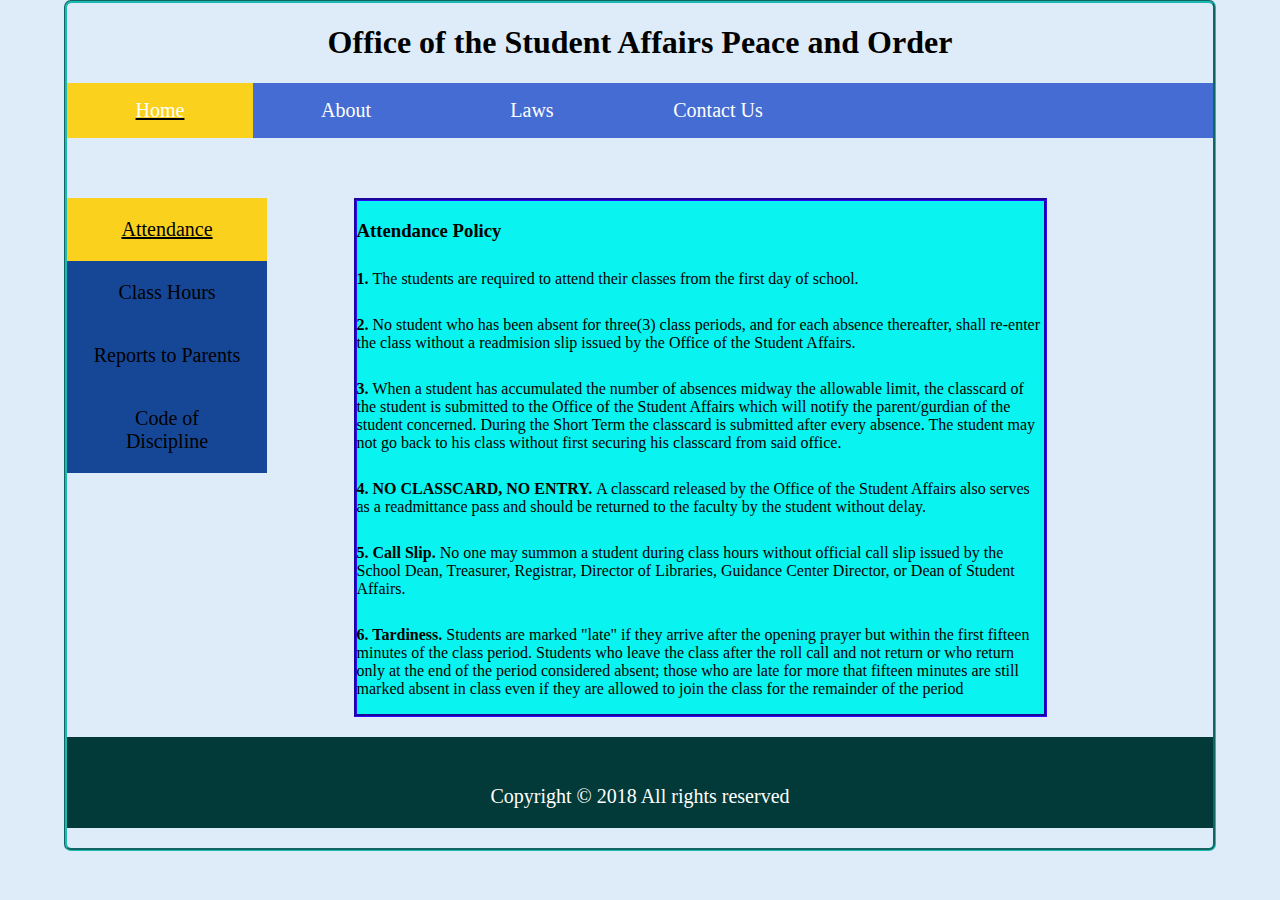
<file: 2nd deliverable/9456B-g3-2/index.html>
<!--
	The following information presented below are mostly gathered in the
	STUDENT HANDBOOK and FLYERS. Which the flyres are from the Office Stduent Affairs
	in the Main Campus. Hopefully this information are accepted because rephrasing the 
	different information become untrue. This information is for academic purpose. I'm crediting
	the information from the Saint Louis University and different authors.
-->

<!DOCTYPE html>
<html>
<head>
	<meta charset="utf-8">
	<title>OSA Peace and Order</title>
	<link rel="stylesheet" type="text/css" href="./styles/styles.css">
</head>
<body>
	<div>
		<header class=peaceAndOrder"" id="">
			<h1 class="" id="">Office of the Student Affairs Peace and Order</h1>
		</header>
	</div>
	<div class="" id="">
		<nav class="" id="">
			<ul class="mainNav" id="">
				<li class="subNav active"><a href="index.html">Home</a>
				<li class="subNav"><a href="About.html">About</a></li>
				<li class="subNav"><a href="Laws.html">Laws</a></li>
				<li class="subNav"><a href="ContactUs.html">Contact Us</a></li>
			</ul>
		</nav>
	</div>
	<div class="row">
		<section class="column1">
			<nav>
				<ul class="RNR">
					<li class="rNr active"><a href="index.html">Attendance</a></li>
					<li class="rNr"><a href="./rulesAndReg/classHours.html">Class Hours</a></li>
					<li class="rNr "><a href="./rulesAndReg/parentReports.html">Reports to Parents</a></li>
					<li class="rNr"><a href="./rulesAndReg/codeOfDiscipline.html">Code of Discipline</a></li>	
				</ul>
			</nav>
		</section>
		<div class="column3">
			
		</div>
		<section class="column2 panel">
			<article class="attendance" id="">
				<h3 class="" id="">Attendance Policy</h3>
				<p class="attendance1" id="">
					<b class="" id="">1. </b> The students are required to attend their classes from the first day of school.
				</p>
				<p class="attendance2" id="">
					<b class="" id="">2. </b> No student who has been absent for three(3) class periods, and for each absence thereafter, shall re-enter the class without a readmision slip issued by the Office of the Student Affairs.		
				</p>
				<p class="attendance3" id="">
					<b class="" id="">3. </b> When a student has accumulated the number of absences midway the allowable limit, the classcard of the student is submitted to the Office of the Student Affairs which will notify the parent/gurdian of the student concerned. During the Short Term the classcard is submitted after every absence. The student may not go back to his class without first securing his classcard from said office.
				</p>
				<p class="attendance4" id="">
					<b class="" id="">4. NO CLASSCARD, NO ENTRY. </b> A classcard released by the Office of the Student Affairs also serves as a readmittance pass and should be returned to the faculty by the student without delay.
				</p>
				<p class="attendance5" id="">
					<b class="" id="">5. Call Slip. </b>No one may summon a student during class hours without official call slip issued by the School Dean, Treasurer, Registrar, Director of Libraries, Guidance Center Director, or Dean of Student Affairs.
				</p>
				<p class="attendance6" id="">
					<b class="" id="">6. Tardiness. </b>Students are marked "late" if they arrive after the opening prayer but within the first fifteen minutes of the class period. Students who leave the class after the roll call and not return or who return only at the end of the period considered absent; those who are late for more that fifteen minutes are still marked absent in class even if they are allowed to join the class for the remainder of the period
				</p>
			</article>
		</section>
	</div>
	<div class="" id="">
		<footer class="" id="">
			<div class="copyright">
			   <div class="container">
			   
			     <div class="text-center">
			     	<p>Copyright © 2018 All rights reserved</p>
			     </div>
			     
			    </div>
			</div>
		</footer>
	</div>
</body>
</html>
</file>
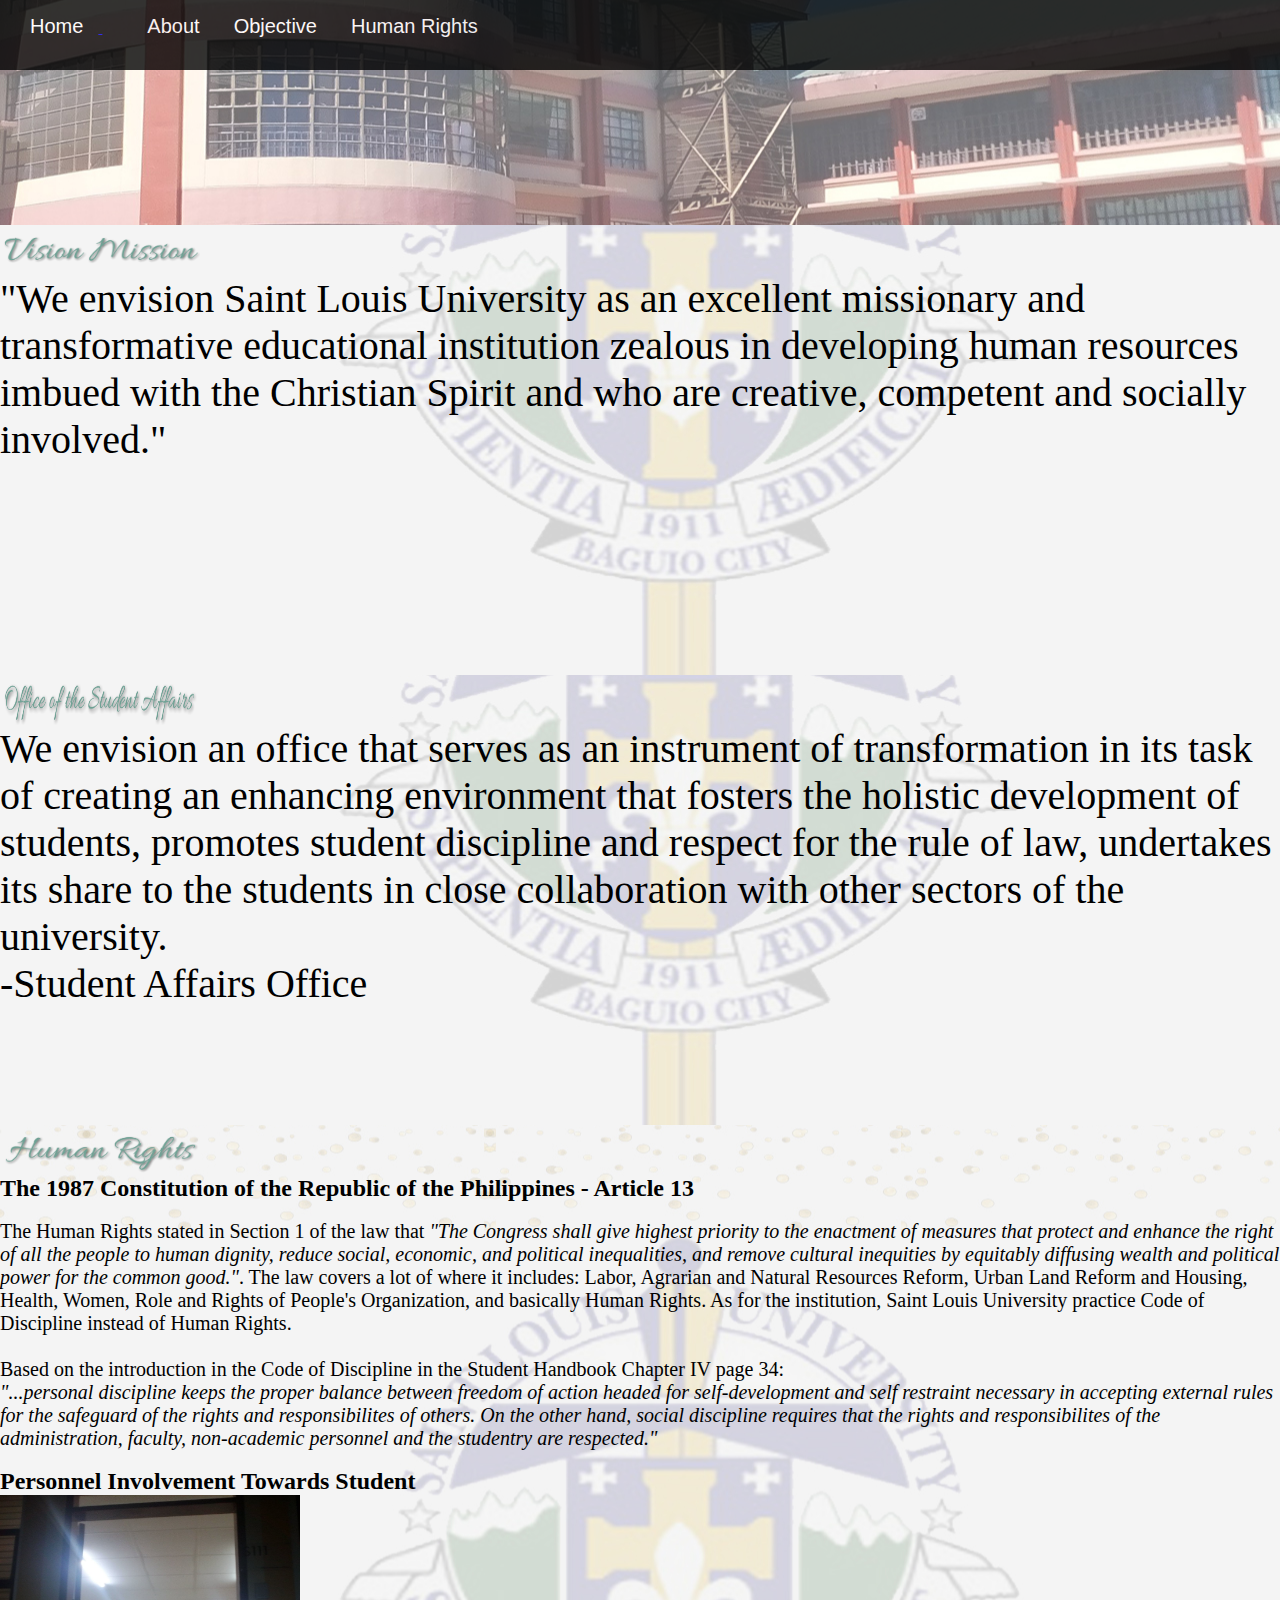
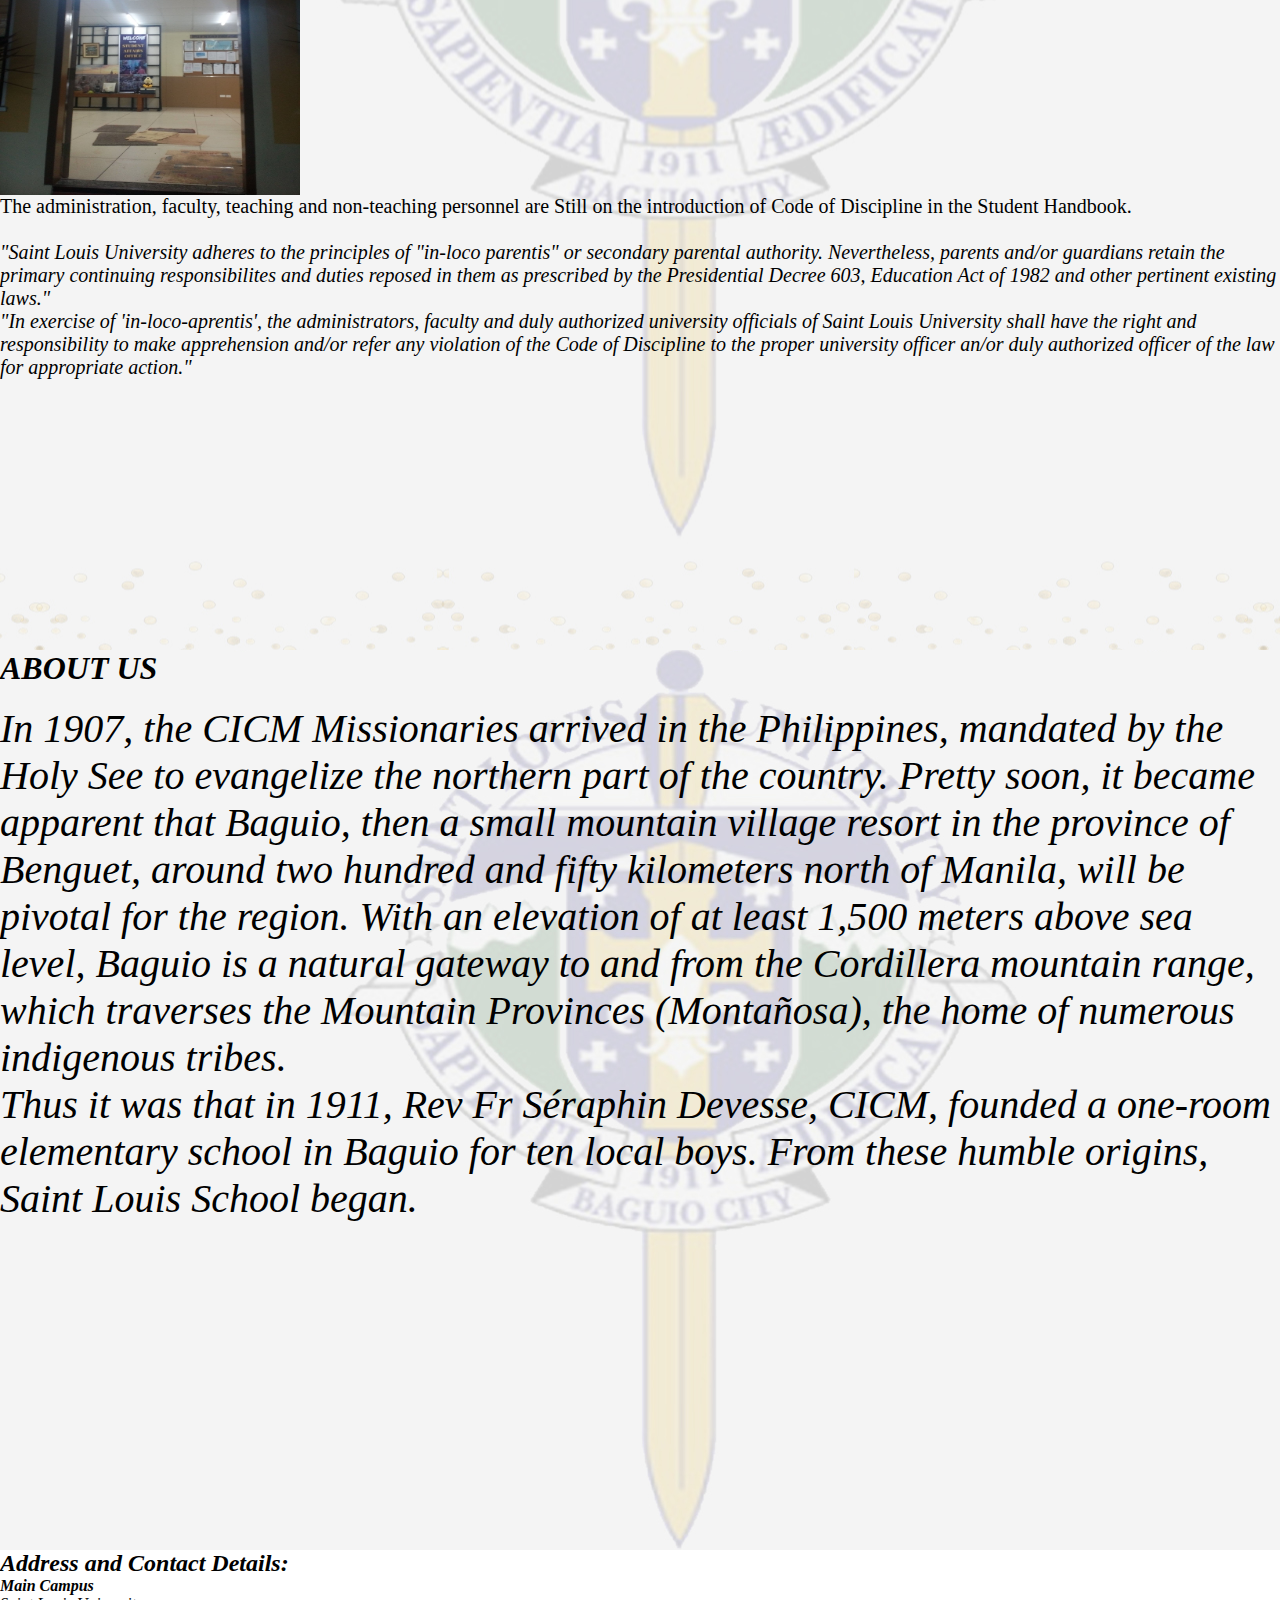
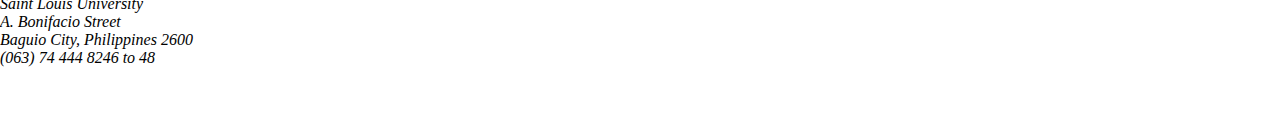
<file: 2nd deliverable/9456B-g3-3/index.html>
<html>
  <head>
    <title>Student Affairs Office | Human rights</title>
	<style></style>
	<link rel = "StyleSheet" href= "style.css">
  </head>
    
      <body>
        <header>
         
          <div class="row">
            <div class="logo"> 
              
              </div>
            <ul class="main-nav">
              <li><a href="#homepage">Home</li>
              <li><a href="#abt">About</a></li>
              <li><a href="#object">Objective</a></li>
              <li><a href="#human">Human Rights</a></li>
            </ul>
            </div>

        </header>
         <div class="wrapper">
          <div class="home" id="homepage"><img src = "./img/header-vm.png" height = "50" width="200">
              <br>
             <p class="content"> 
                    "We envision Saint Louis University as an excellent missionary and transformative educational institution zealous in developing human resources imbued with the Christian Spirit and who are creative, competent and socially involved."
                </p>
             </div>
          <div class="obj" id="object"><img src = "./img/title.png" height = "50" width="200">
              
             <p class="content">We envision an office that serves as an instrument of transformation in its task of creating an enhancing environment that fosters the holistic development of students, promotes student discipline and respect for the rule of law, undertakes its share to the students in close collaboration with other sectors of the university. <br>
                 -Student Affairs Office</p>
             
             </div>
          <div class="hr" id="human"><img src = "./img/header.png" height = "50" width="200">
              
              <h2 style="font: Gregoria"> The 1987 Constitution of the Republic of the Philippines - Article 13 </h2>
              <br>
              <p class="info"> 
                    
                    The Human Rights stated in Section 1 of the law that <i>"The Congress shall give highest priority to the enactment of measures that protect and enhance the right of all the people to human dignity, reduce social, economic, and political inequalities, and remove cultural inequities by equitably diffusing wealth and political power for the common good."</i>. The law covers a lot of where it includes: Labor, Agrarian and Natural Resources Reform, Urban Land Reform and Housing, Health, Women, Role and Rights of People's Organization, and basically Human Rights. As for the institution, Saint Louis University practice Code of Discipline instead of Human Rights.
                  
                  <br>
                  <br> 
                    Based on the introduction in the Code of Discipline in the Student Handbook Chapter IV page 34: <br>
                    <i> "...personal discipline keeps the proper balance between freedom of action headed for self-development and self restraint necessary in accepting external rules for the safeguard of the rights and responsibilites of others. On the other hand, social discipline requires that the rights and responsibilites of the administration, faculty, non-academic personnel and the studentry are respected." <br>
                    </p>
                    </i> <br>
                   <h2 style="font: Gregoria"> Personnel Involvement Towards Student</h2>
              <img src="img/Office.jpg" style="height: 300px; width: 300px;">
                <br>
              <p class="info">
                The administration, faculty, teaching and non-teaching personnel are Still on the introduction of Code of Discipline in the Student Handbook. <br>
                  <br>
                <i>
                    "Saint Louis University adheres to the principles of "in-loco parentis" or secondary parental authority. Nevertheless, parents and/or guardians retain the primary continuing responsibilites and duties reposed in them as prescribed by the Presidential Decree 603, Education Act of 1982 and other pertinent existing laws."<br>
                    "In exercise of 'in-loco-aprentis', the administrators, faculty and duly authorized university officials of Saint Louis University shall have the right and responsibility to make apprehension and/or refer any violation of the Code of Discipline to the proper university officer an/or duly authorized officer of the law for appropriate action."
              </p>
             
             
             </div>
          <div class="About" id="abt"><h1>ABOUT US</h1>
          <br>
          <p class= "content">
                    In 1907, the CICM Missionaries arrived in the Philippines, mandated by the Holy See to evangelize the northern part of the country. Pretty soon, it became apparent that Baguio, then a small mountain village resort in the province of Benguet, around two hundred and fifty kilometers north of Manila, will be pivotal for the region. With an elevation of at least 1,500 meters above sea level, Baguio is a natural gateway to and from the Cordillera mountain range, which traverses the Mountain Provinces (Montañosa), the home of numerous indigenous tribes. <br>
                        Thus it was that in 1911, Rev Fr Séraphin Devesse, CICM, founded a one-room elementary school in Baguio for ten local boys. From these humble origins, Saint Louis School began.
                    </p>
                </div>
                
                
                
                <div class="contact">
                    <h2>Address and Contact Details: </h2>
                    <p><b> Main Campus</b><br>
                     Saint Louis University <br>
                     A. Bonifacio Street    <br>
                     Baguio City, Philippines 2600 <br>
                     (063) 74 444 8246 to 48 <br> <br>
                      
                    </p>
          
          
          
          </div>
          </div>
 
          </body>
      </html>
</file>
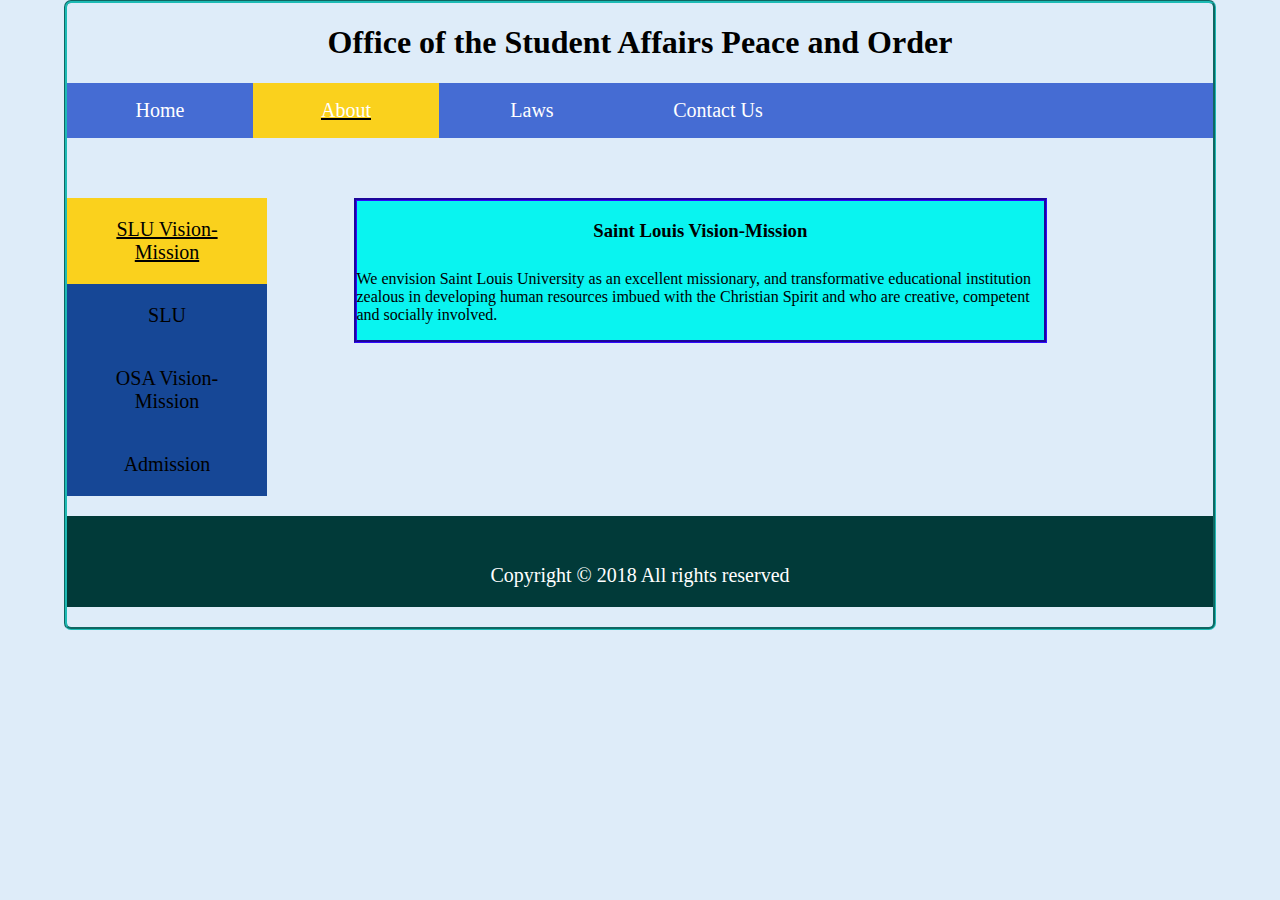
<file: 2nd deliverable/9456B-g3-2/About.html>
<!--
	The following information presented below are mostly gathered in the
	STUDENT HANDBOOK and FLYERS. Which the flyres are from the Office Stduent Affairs
	in the Main Campus. Hopefully this information are accepted because rephrasing the 
	different information become untrue. This information is for academic purpose. I'm crediting
	the information from the Saint Louis University and different authors.
-->

<!DOCTYPE html>
<html>
<head>
	<meta charset="utf-8">
	<title>OSA Peace and Order</title>
	<link rel="stylesheet" type="text/css" href="./styles/styles.css">
</head>
<body>
	<div>
		<header class=peaceAndOrder"" id="">
			<h1 class="" id="">Office of the Student Affairs Peace and Order</h1>
		</header>
	</div>
	<div>
		<nav class="" id="">
			<ul class="mainNav" id="">
				<li class="subNav"><a href="index.html">Home</a>
				<li class="active subNav"><a href="About.html">About</a></li>
				<li class="subNav"><a href="Laws.html">Laws</a></li>
				<li class="subNav"><a href="ContactUs.html">Contact Us</a></li>
			</ul>
		</nav>
	</div>
	<div class="row">
		<section class="column1">
			<nav>
				<ul class="osa">
					<li class="active OSA"><a href="About.html">SLU Vision-Mission</a></li>
					<li class="OSA"><a href="./About/slu.html">SLU</a></li>
					<li class="OSA"><a href="./About/osaVisionMission.html">OSA Vision-Mission</a></li>
					<li class="OSA"><a href="./About/Admission.html">Admission</a></li>
				</ul>
			</nav>
		</section>
		<div class="column3">
			
		</div>
		<section class="column2 panel">
			<article class="sluVisionMission" id="">
				<header class="" id="">
					<h3>Saint Louis Vision-Mission</h3>
				</header>
				<p class="sluVisionMission" id="">
					We envision Saint Louis University as an excellent missionary, and transformative educational institution zealous in developing human resources imbued with the Christian Spirit and who are creative, competent and socially involved.
				</p>
			</article>
		</section>
	</div>
	<div class="" id="">
		<footer class="" id="">
			<div class="copyright">
			   <div class="container">
			     <div class="text-center">
			     	<p>Copyright © 2018 All rights reserved</p>
			     </div>
			     
			    </div>
			</div>
		</footer>
	</div>
</body>
</html>
</file>
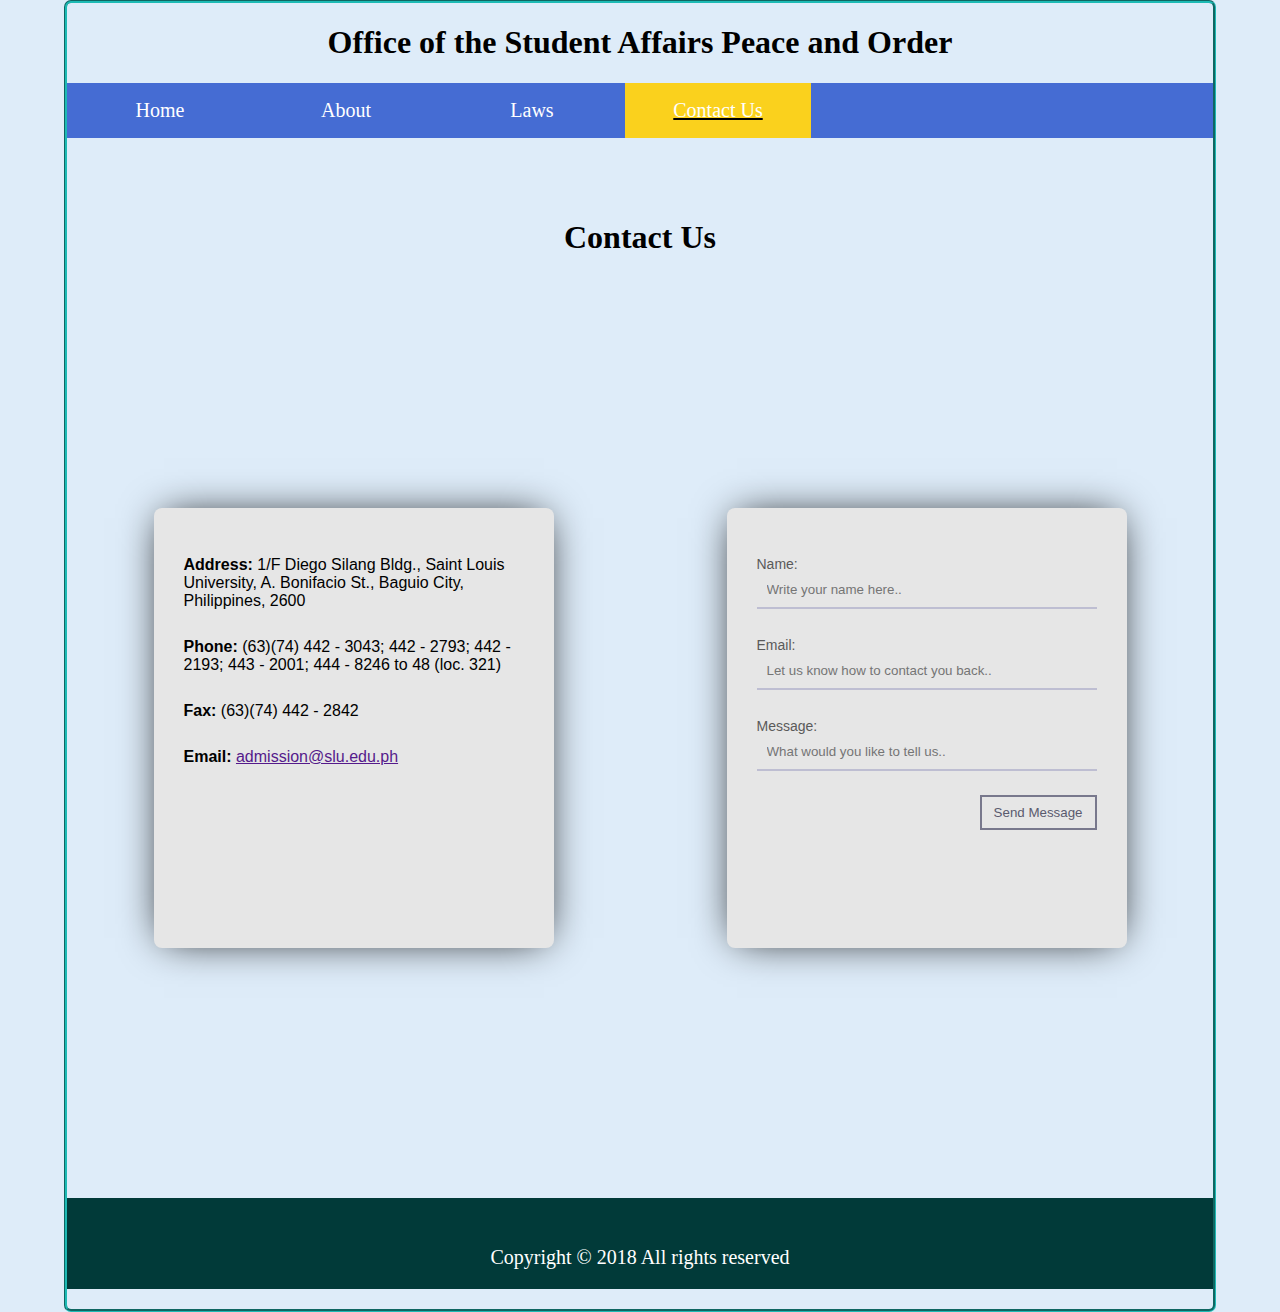
<file: 2nd deliverable/9456B-g3-2/ContactUs.html>
<!--
	The following information presented below are mostly gathered in the
	STUDENT HANDBOOK and FLYERS. Which the flyres are from the Office Stduent Affairs
	in the Main Campus. Hopefully this information are accepted because rephrasing the 
	different information become untrue. This information is for academic purpose. I'm crediting
	the information from the Saint Louis University and different authors.
-->

<!DOCTYPE html>
<html>
<head>
	<meta charset="utf-8">
	<title>OSA Peace and Order</title>
	<link rel="stylesheet" type="text/css" href="./styles/styles.css">
</head>
<body>
	<div>
		<header class=peaceAndOrder"" id="">
			<h1>Office of the Student Affairs Peace and Order</h1>
		</header>
	</div>
	<div class="" id="">
		<nav class="" id="">
			<ul class="mainNav" id="">
				<li class="subNav"><a href="index.html">Home</a>
				<li class="subNav"><a href="About.html">About</a></li>
				<li class="subNav"><a href="Laws.html">Laws</a></li>
				<li class="active subNav"><a href="ContactUs.html">Contact Us</a></li>
			</ul>
		</nav>
	</div>
	
	<div>
		<section class="row">
			<header>
				<h1>Contact Us</h1>
			</header>
			<article class="column">
				<div class="form address">
					<p class="" id="">
						<b>Address: </b>1/F Diego Silang Bldg., Saint Louis University, A. Bonifacio St., Baguio City,
Philippines, 2600
					</p>
					<p class="" id="">
						<b>Phone: </b>(63)(74) 442 - 3043; 442 - 2793; 442 - 2193; 443 - 2001; 444 - 8246
to 48 (loc. 321)
					</p>
					<p class="" id="">
						<b>Fax: </b>(63)(74) 442 - 2842
					</p>
					<p class="" id="">
						<b>Email: </b><a href="">admission@slu.edu.ph</a>
					</p>
				</div>
			</article>
			<article class="column letMeKnow">
				<form class="form">
					<p type="Name:"><input placeholder="Write your name here.."></input></p>
					<p type="Email:"><input placeholder="Let us know how to contact you back.."></input></p>
					<p type="Message:"><input placeholder="What would you like to tell us.."></input></p>
					<button>Send Message</button>
				</form>
			</article>
		</section>
	</div>
	
	<div>
		<footer class="" id="">
			<div class="copyright">
			   <div class="container">
			   
			     <div class="text-center">
			     	<p>Copyright © 2018 All rights reserved</p>
			     </div>
			     
			    </div>
			</div>
		</footer>
	</div>
</body>
</html>
</file>
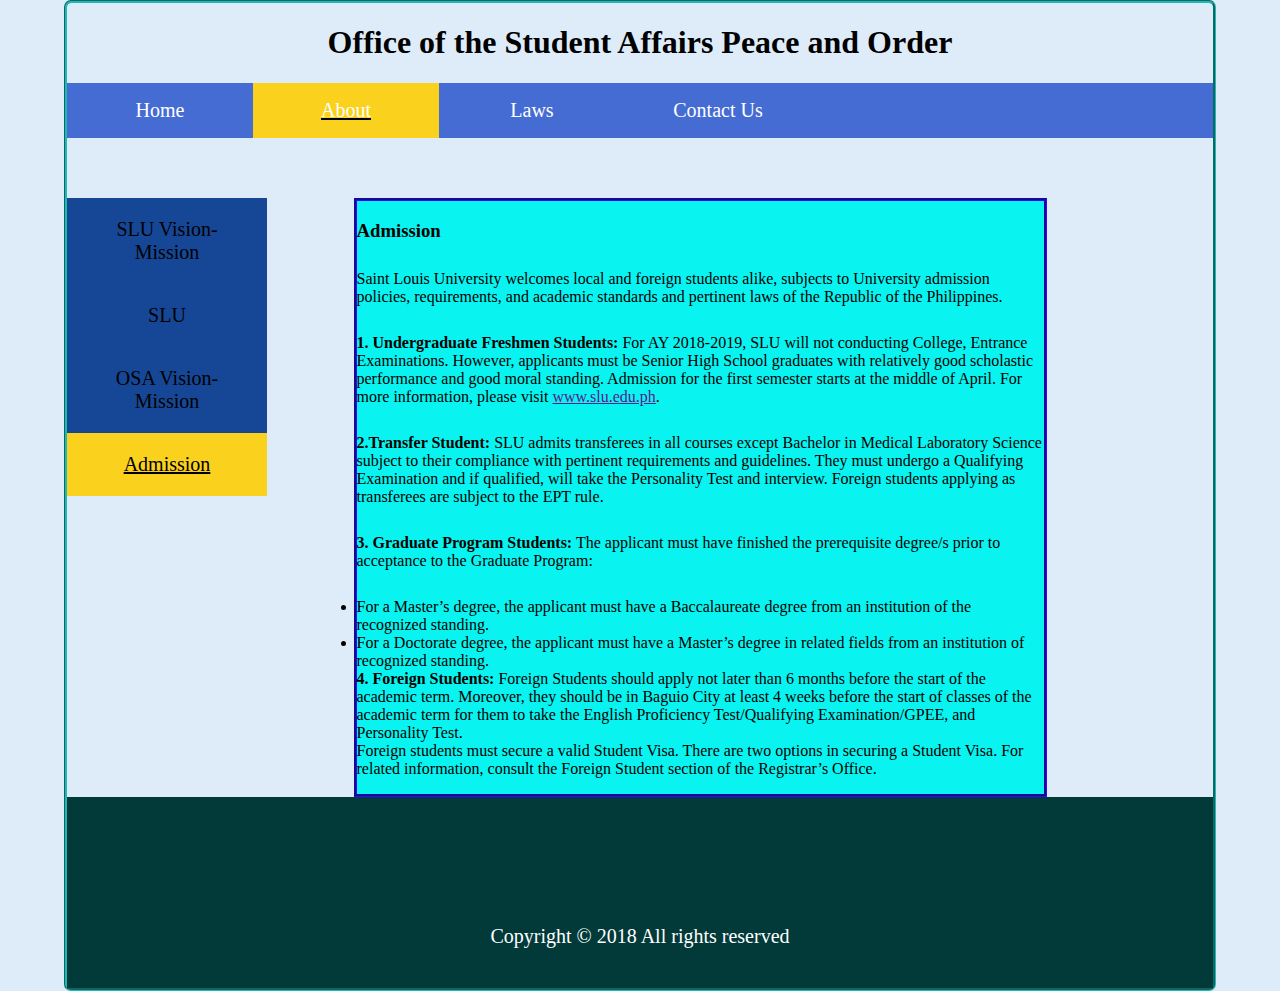
<file: 2nd deliverable/9456B-g3-2/About/Admission.html>
<!--
	The following information presented below are mostly gathered in the
	STUDENT HANDBOOK and FLYERS. Which the flyres are from the Office Stduent Affairs
	in the Main Campus. Hopefully this information are accepted because rephrasing the 
	different information become untrue. This information is for academic purpose. I'm crediting
	the information from the Saint Louis University and different authors.
-->

<!DOCTYPE html>
<html>
<head>
	<meta charset="utf-8">
	<title>OSA Peace and Order</title>
	<link rel="stylesheet" type="text/css" href="../styles/styles.css">
</head>
<body>
	<div>
		<header class="peaceAndOrder" id="">
			<h1 class="" id="">Office of the Student Affairs Peace and Order</h1>
		</header>
	</div>
	<div class="" id="">
		<nav class="" id="">
			<ul class="mainNav" id="">
				<li class="subNav" id=""><a href="../index.html">Home</a>
				<li class="active subNav"><a href="../About.html">About</a></li>
				<li class="subNav" id=""><a href="../Laws.html">Laws</a></li>
				<li class="subNav" id=""><a href="../ContactUs.html">Contact Us</a></li>
			</ul>
		</nav>
	</div>
	<div class="row">
		<section class="column1">
			<nav>
				<ul class="osa">
					<li class="OSA"><a href="../About.html">SLU Vision-Mission</a></li>
					<li class="OSA"><a href="slu.html">SLU</a></li>
					<li class="OSA"><a href="osaVisionMission.html">OSA Vision-Mission</a></li>
					<li class="OSA active"><a href="Admission.html">Admission</a></li>
				</ul>
			</nav>
		</section>
		<div class="column3">
			
		</div>
		<section class="column2 panel">
			<article class="admission" id="">
				<h3 class="" id="">
					<b class="" id="">Admission</b>
				</h3>
				<p class="admission1" id="">
					Saint Louis University welcomes local and foreign students alike, subjects to University admission policies, requirements, and academic standards and pertinent laws of the Republic of the Philippines.
				</p>
				<p class="admission2" id="">
					<b class="" id="">1. Undergraduate Freshmen Students:</b>  For AY 2018-2019, SLU will not conducting College, Entrance Examinations. However, applicants must be Senior High School graduates with relatively good scholastic performance and good moral standing. Admission for the first semester starts at the middle of April. For more information, please visit <a href="">www.slu.edu.ph</a>.
				</p>
				<p class="admission3" id="">
					<b class="" id="">2.Transfer Student:</b> SLU admits transferees in all courses except Bachelor in Medical Laboratory Science subject to their compliance with pertinent requirements and guidelines. They must undergo a Qualifying Examination and if qualified, will take the Personality Test and interview. Foreign students applying as transferees are subject to the EPT rule.
				</p>
				<p class="admission4" id="">
					<b class="" id="">3. Graduate Program Students:</b> The applicant must have finished the prerequisite degree/s prior to acceptance to the Graduate Program:
					<p class="" id="">
						<li class="" id="">For a Master’s degree, the applicant must have a Baccalaureate degree from an institution of the recognized standing.</li>
						<li class="" id="">For a Doctorate degree, the applicant must have a Master’s degree in related fields from an institution of recognized standing.</li>
					</p>
				</p>
				<p class="admission5" id="">
					<b class="" id="">4. Foreign Students:</b> Foreign Students should apply not later than 6 months before the start of the academic term. Moreover, they should be in Baguio City at least 4 weeks before the start of classes of the academic term for them to take the English Proficiency Test/Qualifying Examination/GPEE, and Personality Test.<br>
					Foreign students must secure a valid Student Visa. There are two options in securing a Student Visa. For related information, consult the Foreign Student section of the Registrar’s Office.
				</p>
			</article>
		</section>
	</div>
	<div class="" id="">
		<footer class="" id="">
			<div class="copyright">
			   <div class="container">
			   
			     <div class="row text-center">
			     	<p>Copyright © 2018 All rights reserved</p>
			     </div>
			     
			    </div>
			</div>
		</footer>
	</div>
</body>
</html>
</file>
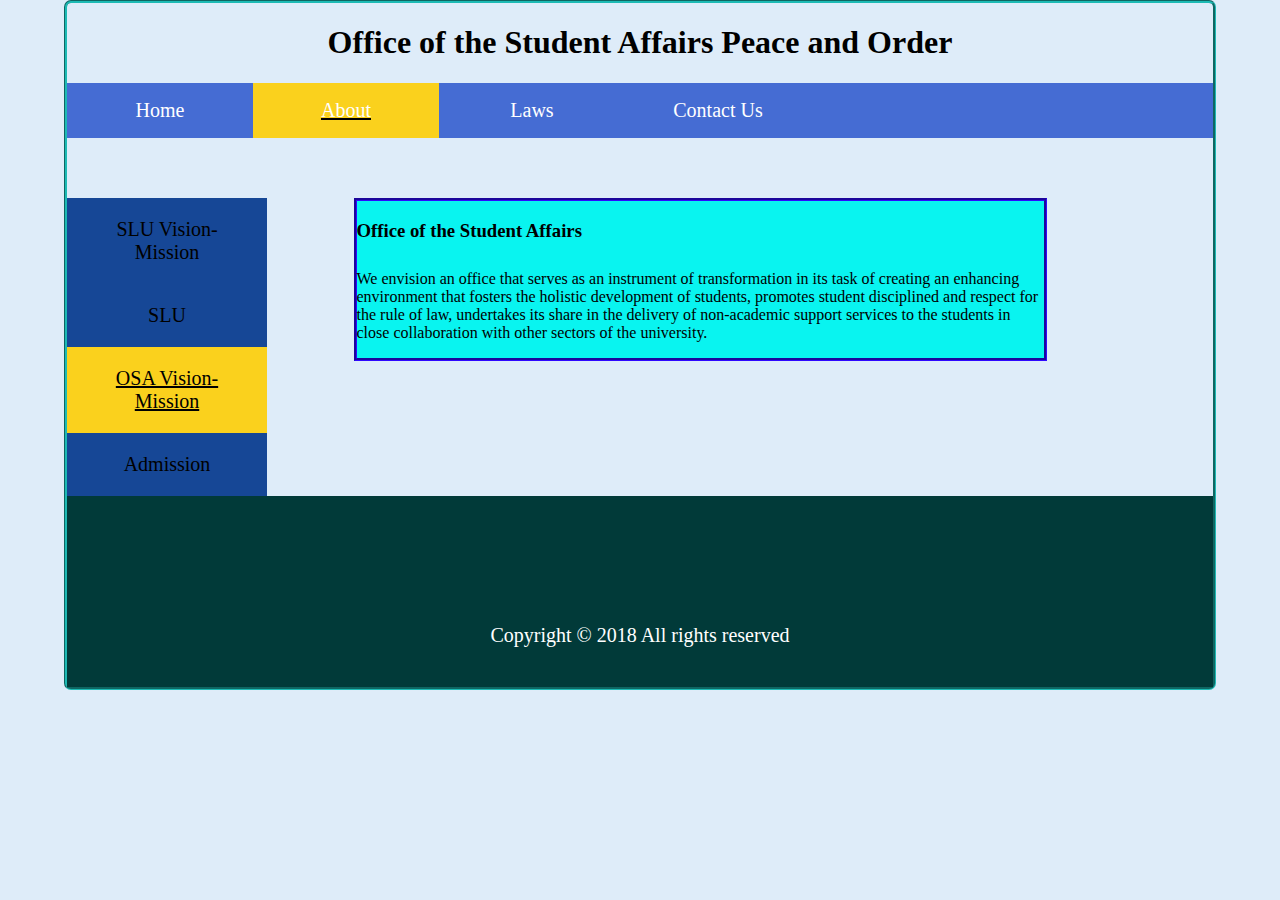
<file: 2nd deliverable/9456B-g3-2/About/osaVisionMission.html>
<!--
	The following information presented below are mostly gathered in the
	STUDENT HANDBOOK and FLYERS. Which the flyres are from the Office Stduent Affairs
	in the Main Campus. Hopefully this information are accepted because rephrasing the 
	different information become untrue. This information is for academic purpose. I'm crediting
	the information from the Saint Louis University and different authors.
-->

<!DOCTYPE html>
<html>
<head>
	<meta charset="utf-8">
	<title>OSA Peace and Order</title>
	<link rel="stylesheet" type="text/css" href="../styles/styles.css">
</head>
<body>
	<div class="" id="">
		<header class="peaceAndOrder" id="">
			<h1 class="" id="">Office of the Student Affairs Peace and Order</h1>
		</header>
	</div>
	<div class="" id="">
		<nav class="" id="">
			<ul class="mainNav" id="">
				<li class="subNav" id=""><a href="../index.html">Home</a>
				<li class="active subNav"><a href="../About.html">About</a></li>
				<li class="subNav" id=""><a href="../Laws.html">Laws</a></li>
				<li class="subNav" id=""><a href="../ContactUs.html">Contact Us</a></li>
			</ul>
		</nav>
	</div>
	<div class="row" id="">
		<section class="column1" id="">
			<nav>
				<ul class="osa" id="">
					<li class="OSA" id=""><a href="../About.html">SLU Vision-Mission</a></li>
					<li class="OSA" id=""><a href="slu.html">SLU</a></li>
					<li class="active OSA" id=""><a href="osaVisionMission.html">OSA Vision-Mission</a></li>
					<li class="OSA" id=""><a href="Admission.html">Admission</a></li>
				</ul>
			</nav>
		</section>
		<div class="column3" id="">
			
		</div>
		<section class="column2 panel" id="">
			<article class="osaEnvision" id="">
				<h3 class="" id="">
					<b class="" id="">Office of the Student Affairs</b>
				</h3>
				<p class="osaEnvision2" id="">
					We envision an office that serves as an instrument of transformation in its task of creating an enhancing environment that fosters the holistic development of students, promotes student disciplined and respect for the rule of law, undertakes its share in the delivery of non-academic support services to the students in close collaboration with other sectors of the university.
				</p>
			</article>
		</section>
	</div>
	<div class="" id="">
		<footer class="" id="">
			<div class="copyright" id="">
			   <div class="container" id="">
			   
			     <div class="row text-center" id="">
			     	<p>Copyright © 2018 All rights reserved</p>
			     </div>
			     
			    </div>
			</div>
		</footer>
	</div>
</body>
</html>
</file>
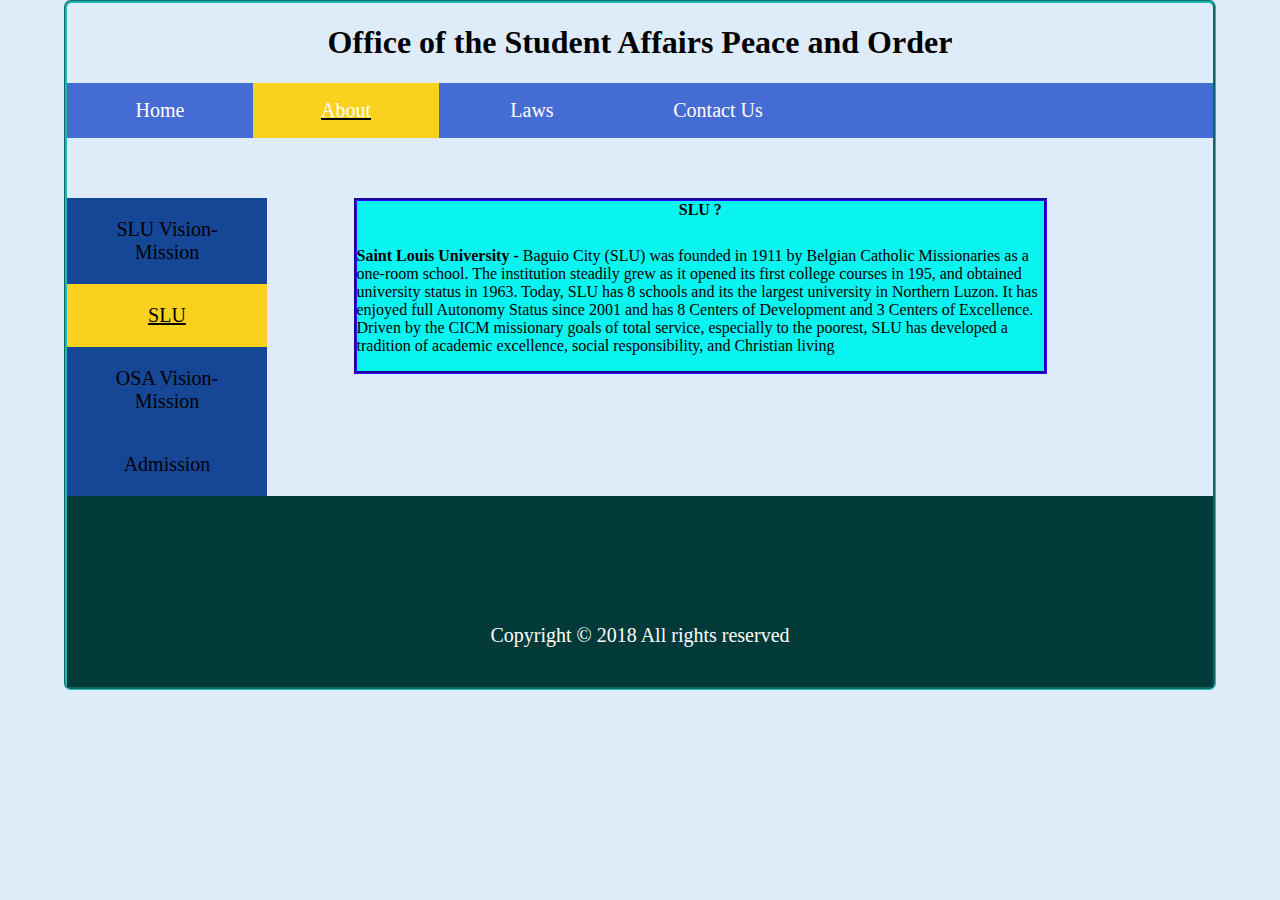
<file: 2nd deliverable/9456B-g3-2/About/slu.html>
<!--
	The following information presented below are mostly gathered in the
	STUDENT HANDBOOK and FLYERS. Which the flyres are from the Office Stduent Affairs
	in the Main Campus. Hopefully this information are accepted because rephrasing the 
	different information become untrue. This information is for academic purpose. I'm crediting
	the information from the Saint Louis University and different authors.
-->

<!DOCTYPE html>
<html>
<head>
	<meta charset="utf-8">
	<title>OSA Peace and Order</title>
	<link rel="stylesheet" type="text/css" href="../styles/styles.css">
</head>
<body>
	<div class="peace" id="">
		<header class="peaceAndOrder" id="">
			<h1 class="" id="">Office of the Student Affairs Peace and Order</h1>
		</header>
	</div>
	<div class="" id="">
		<nav class="" id="">
			<ul class="mainNav" id="">
				<li class="subNav" id=""><a href="../index.html">Home</a>
				<li class="active subNav" id=""><a href="../About.html">About</a></li>
				<li class="subNav" id=""><a href="../Laws.html">Laws</a></li>
				<li class="subNav" id=""><a href="../ContactUs.html">Contact Us</a></li>
			</ul>
		</nav>
	</div>
	<div class="row" id="">
		<section class="column1" id="">
			<nav>
				<ul class="osa">
					<li class="OSA"><a href="../About.html">SLU Vision-Mission</a></li>
					<li class="OSA active"><a href="slu.html">SLU</a></li>
					<li class="OSA"><a href="osaVisionMission.html">OSA Vision-Mission</a></li>
					<li class="OSA"><a href="Admission.html">Admission</a></li>
				</ul>
			</nav>
		</section>
		<div class="column3">
			
		</div>
		<section class="column2 panel">
			<article class="slu?" id="">
				<header class="" id="">
					<b class="" id="">SLU ?</b>
				</header>
				<p class="slu?1" id="">
					<b class="" id="">Saint Louis University -</b> Baguio City (SLU) was founded in 1911 by Belgian Catholic Missionaries as a one-room school. The institution steadily grew as it opened its first college courses in 195, and obtained university status in 1963. Today, SLU has 8 schools and its the largest university in Northern Luzon. It has enjoyed full Autonomy Status since 2001 and has 8 Centers of Development and 3 Centers of Excellence. Driven by the CICM missionary goals of total service, especially to the poorest, SLU has developed a tradition of academic excellence, social responsibility, and Christian living
				</p>
			</article>
		</section>
	</div>
	<div class="" id="">
		<footer class="" id="">
			<div class="copyright" id="">
			   <div class="container" id="">
			   
			     <div class="row text-center" id="">
			     	<p>Copyright © 2018 All rights reserved</p>
			     </div>
			     
			    </div>
			</div>
		</footer>
	</div>
</body>
</html>
</file>
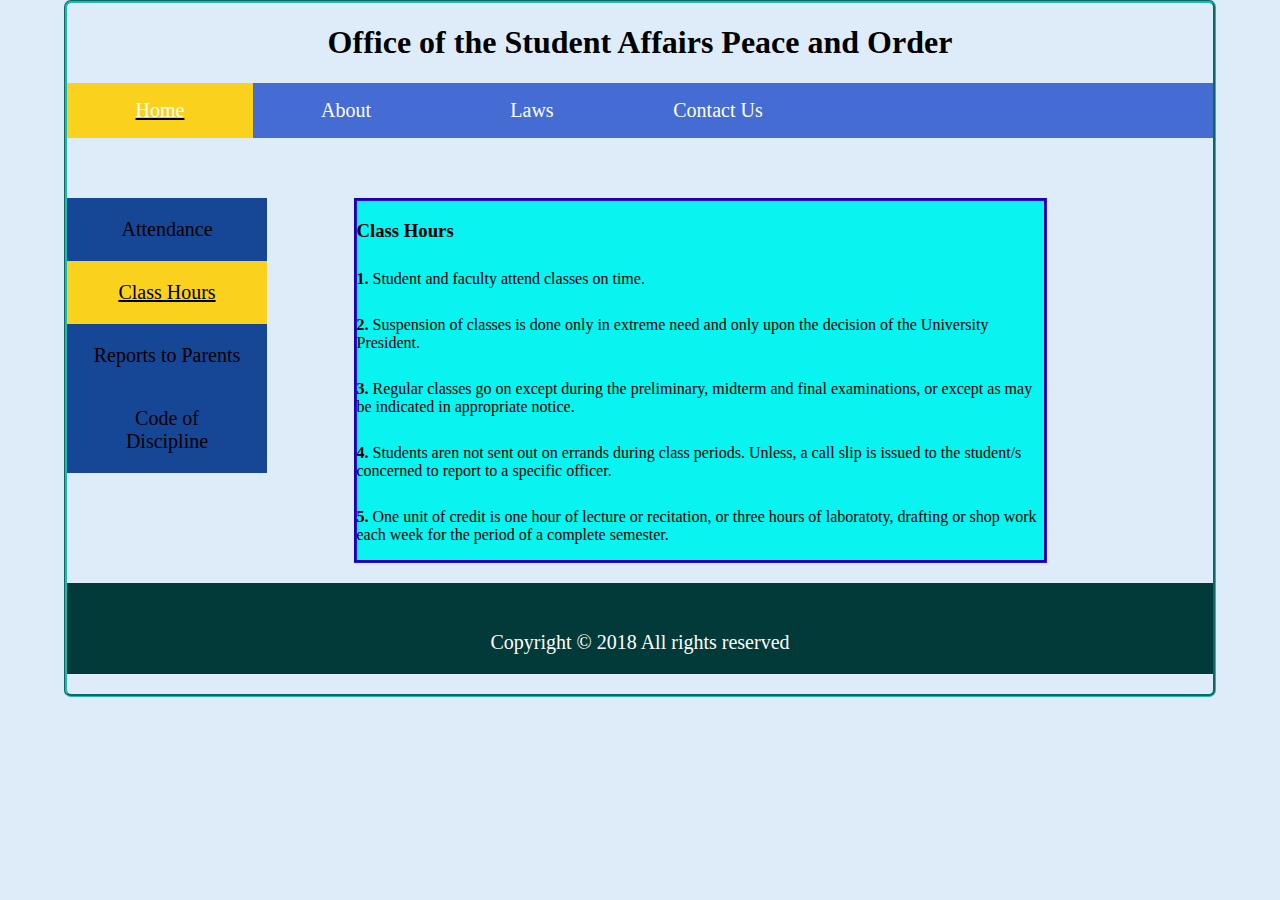
<file: 2nd deliverable/9456B-g3-2/rulesAndReg/classHours.html>
<!--
	The following information presented below are mostly gathered in the
	STUDENT HANDBOOK and FLYERS. Which the flyres are from the Office Stduent Affairs
	in the Main Campus. Hopefully this information are accepted because rephrasing the 
	different information become untrue. This information is for academic purpose. I'm crediting
	the information from the Saint Louis University and different authors.
-->

<!DOCTYPE html>
<html>
<head>
	<meta charset="utf-8">
	<title>OSA Peace and Order</title>
	<link rel="stylesheet" type="text/css" href="../styles/styles.css">
</head>
<body>
	<div>
		<header class="peaceAndOrder" id="">
			<h1 class="" id="">Office of the Student Affairs Peace and Order</h1>
		</header>
	</div>
	<div class="" id="">
		<nav class="" id="">
			<ul class="mainNav" id="">
				<li class="subNav active"><a href="../index.html">Home</a>
				<li class="subNav"><a href="../About.html">About</a></li>
				<li class="subNav"><a href="../Laws.html">Laws</a></li>
				<li class="subNav"><a href="../ContactUs.html">Contact Us</a></li>
			</ul>
		</nav>
	</div>
	<div class="row" id="">
		<section class="column1" id="">
			<nav class="" id="">
				<ul class="RNR" id="">
					<li class="rNr" id=""><a href="../index.html">Attendance</a></li>
					<li class="rNr active" id=""><a href="classHours.html">Class Hours</a></li>
					<li class="rNr" id=""><a href="parentReports.html">Reports to Parents</a></li>
					<li class="rNr" id=""><a href="codeOfDiscipline.html">Code of Discipline</a></li>
				</ul>
			</nav>
		</section>
		<div class="column3" id="">
			
		</div>
		<section class="column2 panel" id="">
			<article class="classHours" id="">
				<h3 class="" id="">Class Hours</h3>
				<p class="classHours1" id="">
					<b class="" id="">1. </b>Student and faculty attend classes on time.
				</p>
				<p class="classHours3" id="">
					<b class="" id="">2. </b>Suspension of classes is done only in extreme need and only upon the decision of the University President.
				</p>
				<p class="classHours3" id="">
					<b class="" id="">3. </b>Regular classes go on except during the preliminary, midterm and final examinations, or except as may be indicated in appropriate notice.
				</p>
				<p class="classHours4" id="">
					<b class="" id="">4. </b>Students aren not sent out on errands during class periods. Unless, a call slip is issued to the student/s concerned to report to a specific officer.
				</p>
				<p class="classHours5" id="">
					<b class="" id="">5. </b>One unit of credit is one hour of lecture or recitation, or three hours of laboratoty, drafting or shop work each week for the period of a complete semester.
				</p>
			</article>
		</section>
	</div>
	<div class="" id="">
		<footer class="" id="">
			<div class="copyright" id="">
			   <div class="container" id="">
			   
			     <div class="text-center" id="">
			     	<p>Copyright © 2018 All rights reserved</p>
			     </div>
			     
			    </div>
			</div>
		</footer>
	</div>
</body>
</html>
</file>
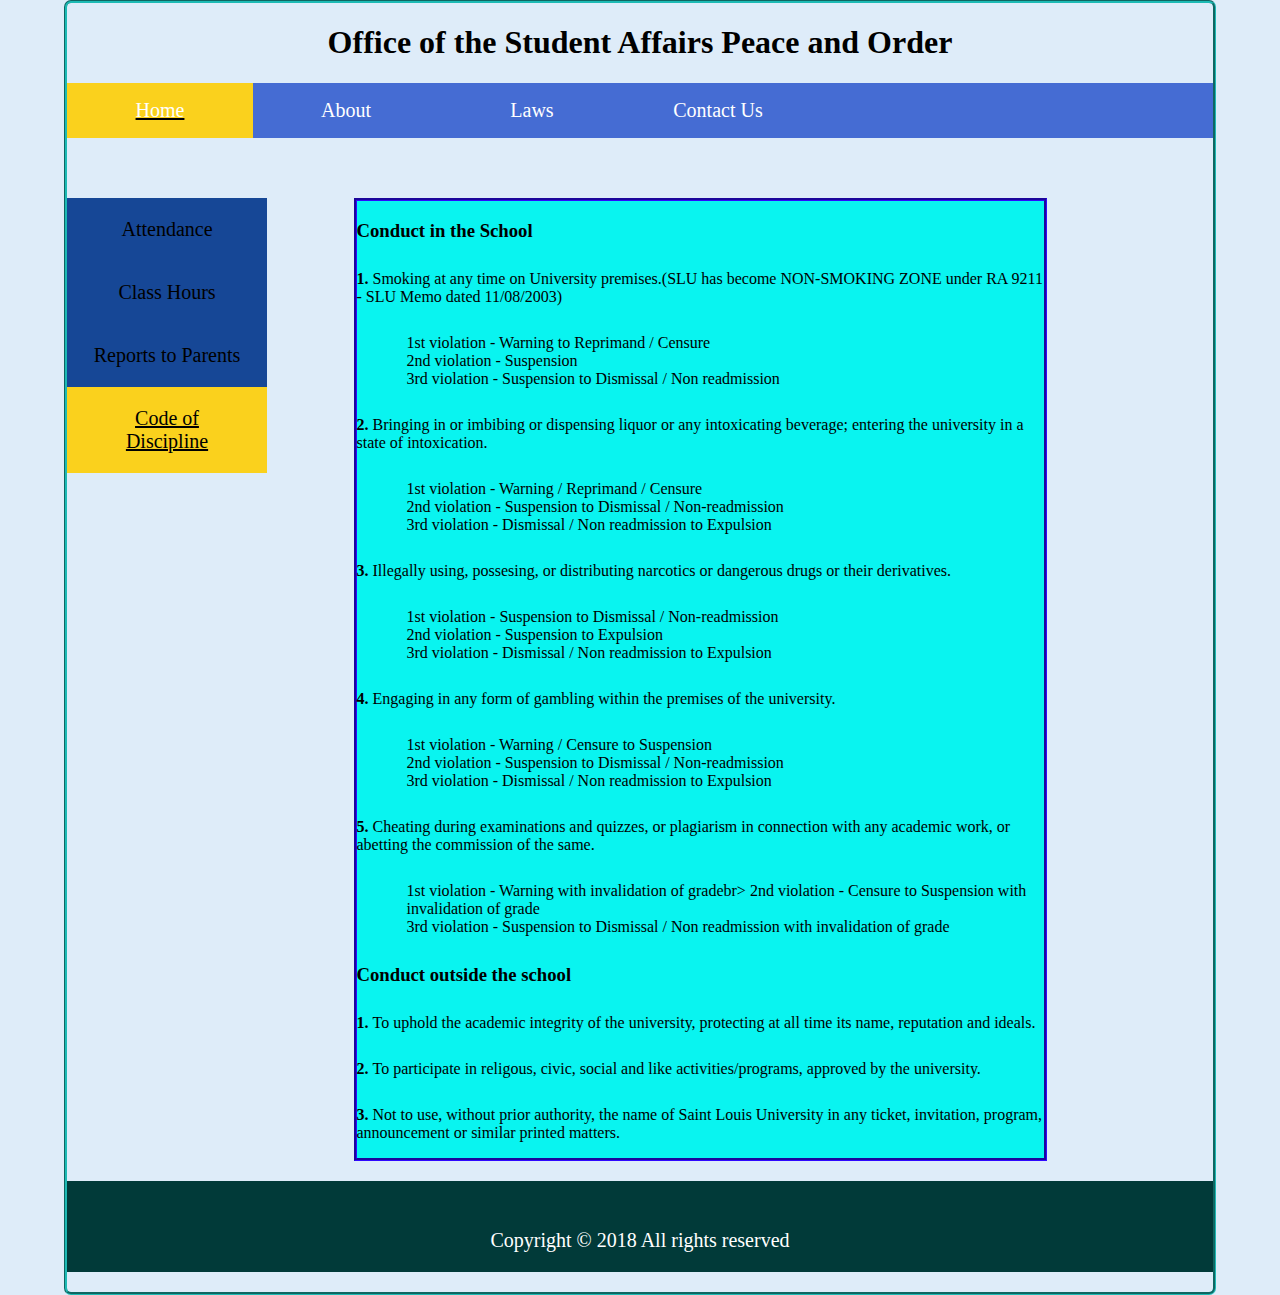
<file: 2nd deliverable/9456B-g3-2/rulesAndReg/codeOfDiscipline.html>
<!--
	The following information presented below are mostly gathered in the
	STUDENT HANDBOOK and FLYERS. Which the flyres are from the Office Stduent Affairs
	in the Main Campus. Hopefully this information are accepted because rephrasing the 
	different information become untrue. This information is for academic purpose. I'm crediting
	the information from the Saint Louis University and different authors.
-->

<!DOCTYPE html>
<html>
<head>
	<meta charset="utf-8">
	<title>OSA Peace and Order</title>
	<link rel="stylesheet" type="text/css" href="../styles/styles.css">
</head>
<body>
	<div>
		<header class="peaceAndOrder" id="">
			<h1 class="" id="">Office of the Student Affairs Peace and Order</h1>
		</header>
	</div>
	<div class="" id="">
		<nav class="" id="">
			<ul class="mainNav" id="">
				<li class="subNav active"><a href="../index.html">Home</a>
				<li class="subNav"><a href="../About.html">About</a></li>
				<li class="subNav"><a href="../Laws.html">Laws</a></li>
				<li class="subNav"><a href="../ContactUs.html">Contact Us</a></li>
			</ul>
		</nav>
	</div>
	<div class="row" id="">
		<section class="column1" id="">
			<nav class="" id="">
				<ul class="RNR" id="">
					<li class="rNr" id=""><a href="../index.html">Attendance</a></li>
					<li class="rNr" id=""><a href="classHours.html">Class Hours</a></li>
					<li class="rNr" id=""><a href="parentReports.html">Reports to Parents</a></li>
					<li class="rNr active" id=""><a href="codeOfDiscipline.html">Code of Discipline</a></li>
				</ul>
			</nav>
		</section>
		<div class="column3" id="">
			
		</div>
		<section class="column2 panel" id="">
			<article class="conductShool" id="">
				<h3 class="" id="">Conduct in the School</h3>
				<p class="conductShool1" id="">
					<b class="" id="">1. </b>Smoking at any time on University premises.(SLU has become NON-SMOKING ZONE under RA 9211 - SLU Memo dated 11/08/2003)
					<br>
					<p class="violation" id="">
					1st violation - Warning to Reprimand / Censure<br>
					2nd violation - Suspension<br>
					3rd violation - Suspension to Dismissal / Non readmission
					</p>
				</p>
				<p class="conductShool2" id="">
					<b class="" id="">2. </b>Bringing in or imbibing or dispensing liquor or any intoxicating beverage; entering the university in a state of intoxication.
					<br>
					<p class="violation" id="">
					1st violation - Warning / Reprimand / Censure<br>
					2nd violation - Suspension to Dismissal / Non-readmission<br>
					3rd violation - Dismissal / Non readmission to Expulsion
					</p>
				</p>
				<p class="conductShool3" id="">
					<b class="" id="">3. </b>Illegally using, possesing, or distributing narcotics or dangerous drugs or their derivatives.
					<br>
					<p class="violation" id="">
					1st violation - Suspension to Dismissal / Non-readmission<br>
					2nd violation - Suspension to Expulsion<br>
					3rd violation - Dismissal / Non readmission to Expulsion
					</p>
				</p>
				<p class="conductShool4" id="">
					<b class="" id="">4. </b>Engaging in any form of gambling within the premises of the university.
					<br>
					<p class="violation" id="">
					1st violation - Warning / Censure to Suspension<br>
					2nd violation - Suspension to Dismissal / Non-readmission<br>
					3rd violation - Dismissal / Non readmission to Expulsion
					</p>
				</p>
				<p class="conductShool5" id="">
					<b class="" id="">5. </b>Cheating during examinations and quizzes, or plagiarism in connection with any academic work, or abetting the commission of the same.
					<br>
					<p class="violation" id="">
					1st violation - Warning with invalidation of gradebr>
					2nd violation - Censure to Suspension with invalidation of grade<br>
					3rd violation - Suspension to Dismissal / Non readmission with invalidation of grade
					</p>
				</p>
				<h3 class="" id="">Conduct outside the school</h3>
				<p class="conductShool6" id="">
					<b class="" id="">1. </b>To uphold the academic integrity of the university, protecting at all time its name, reputation and ideals.
				</p>
				<p class="conductShool7" id="">
					<b class="" id="">2. </b>To participate in religous, civic, social and like activities/programs, approved by the university.
				</p>
				<p class="conductShool8" id="">
					<b>3. </b>Not to use, without prior authority, the name of Saint Louis University in any ticket, invitation, program, announcement or similar printed matters.
				</p>
			</article>
		</section>
	</div>
	<div class="" id="">
		<footer class="" id="">
			<div class="copyright" id="">
			   <div class="container" id="">
			   
			     <div class="text-center" id="">
			     	<p>Copyright © 2018 All rights reserved</p>
			     </div>
			     
			    </div>
			</div>
		</footer>
	</div>
</body>
</html>
</file>
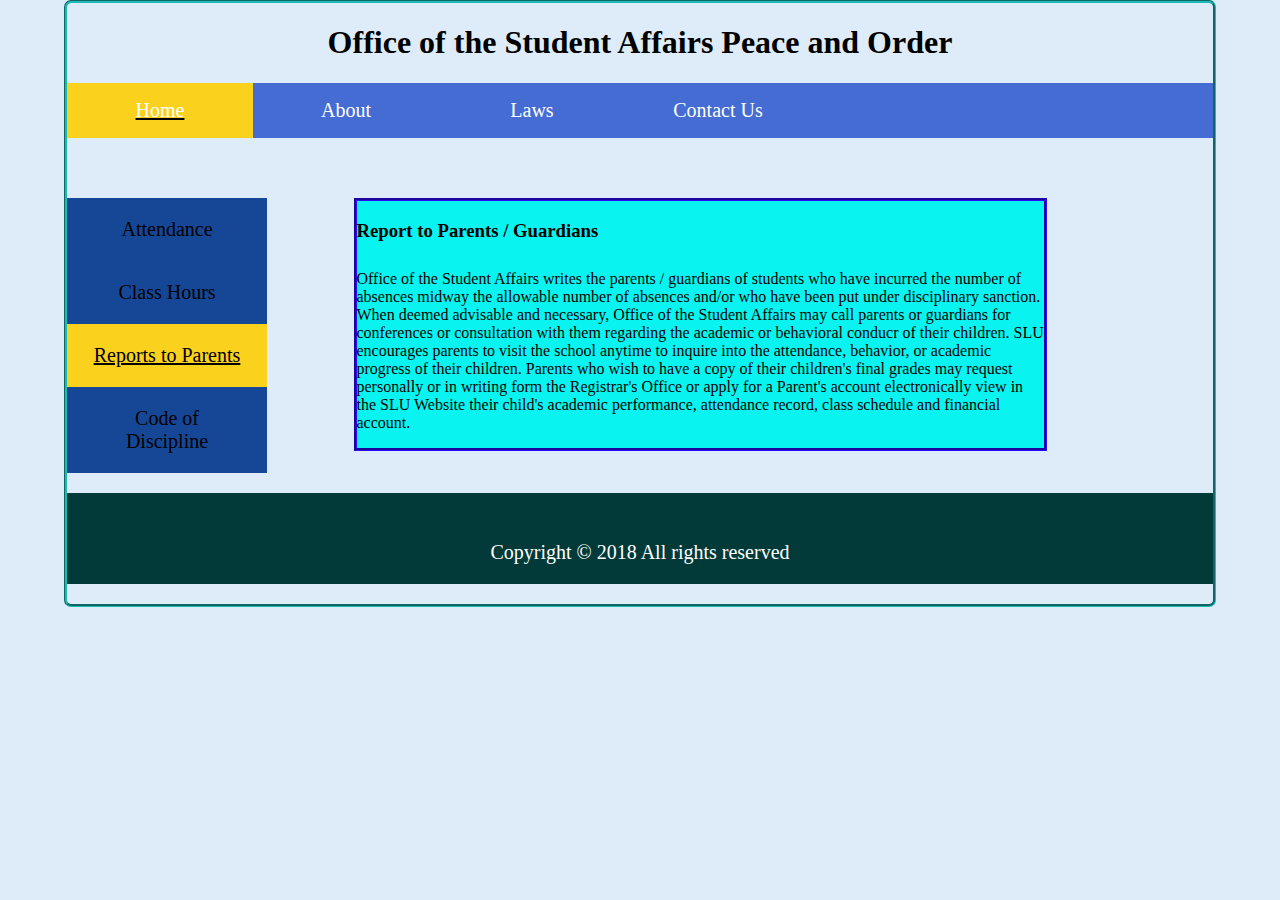
<file: 2nd deliverable/9456B-g3-2/rulesAndReg/parentReports.html>
<!--
	The following information presented below are mostly gathered in the
	STUDENT HANDBOOK and FLYERS. Which the flyres are from the Office Stduent Affairs
	in the Main Campus. Hopefully this information are accepted because rephrasing the 
	different information become untrue. This information is for academic purpose. I'm crediting
	the information from the Saint Louis University and different authors.
-->

<!DOCTYPE html>
<html>
<head>
	<meta charset="utf-8">
	<title>OSA Peace and Order</title>
	<link rel="stylesheet" type="text/css" href="../styles/styles.css">
</head>
<body>
	<div>
		<header class="peaceAndOrder" id="">
			<h1 class="" id="">Office of the Student Affairs Peace and Order</h1>
		</header>
	</div>
	<div class="" id="">
		<nav class="" id="">
			<ul class="mainNav" id="">
				<li class="subNav active"><a href="../index.html">Home</a>
				<li class="subNav"><a href="../About.html">About</a></li>
				<li class="subNav"><a href="../Laws.html">Laws</a></li>
				<li class="subNav"><a href="../ContactUs.html">Contact Us</a></li>
			</ul>
		</nav>
	</div>
	<div class="row" id="">
		<section class="column1" id="">
			<nav class="" id="">
				<ul class="RNR" id="">
					<li class="rNr" id=""><a href="../index.html">Attendance</a></li>
					<li class="rNr" id=""><a href="classHours.html">Class Hours</a></li>
					<li class="rNr active" id=""><a href="parentReports.html">Reports to Parents</a></li>
					<li class="rNr" id=""><a href="codeOfDiscipline.html">Code of Discipline</a></li>
				</ul>
			</nav>
		</section>
		<div class="column3" id="">
			
		</div>
		<section class="column2 panel" id="">
			<article class="reportsParent" id="">
				<h3 class="" id="">Report to Parents / Guardians</h3>
				<p class="rParent" id="">
					Office of the Student Affairs writes the parents / guardians of students who have incurred the number of absences midway the allowable number of absences and/or who have been put under disciplinary sanction. When deemed advisable and necessary, Office of the Student Affairs may call parents or guardians  for conferences or consultation with them regarding  the academic or behavioral conducr of their children. SLU encourages parents to visit the school anytime to inquire into the attendance, behavior, or academic progress of their children. Parents who wish to have a copy of their children's final grades may request personally or in writing form the Registrar's Office or apply for a Parent's account electronically view in the SLU Website their child's academic performance, attendance record, class schedule and financial account.
				</p>
			</article>
		</section>
	</div>
	<div class="" id="">
		<footer class="" id="">
			<div class="copyright" id="">
			   <div class="container" id="">
			   
			     <div class="text-center" id="">
			     	<p>Copyright © 2018 All rights reserved</p>
			     </div>
			     
			    </div>
			</div>
		</footer>
	</div>
</body>
</html>
</file>
<file: 2nd deliverable/9456B-g3-2/styles/styles.css>
body {
  background-color: #DEECF9;
}
/*HEADER AREA OSA*/
header, h1 {
  text-align: center;
}

/*NAVIGATION BAR*/
nav {
  width:100%;
  margin:0 auto;
  list-style:none;
}
ul {
    list-style-type: none;
    margin: 0;
    padding: 0;
    overflow: hidden;
    background-color: #456CD3;
}

li {
    float: left;
}

li a {
    display: block;
    color: white;
    text-align: center;
    padding: 16px 18px;
    text-decoration: none;
    width: 150px;
    font-size: 20px;
}

/* Change the link color to #111 (black) on hover */
li a:hover {
    background-color: yellow;
}
.active {
    background-color: #FAD11D;
    text-decoration: underline;
}

/*TWO COLUMN LAYOUT*/
.row {
  padding-top: 60px;
}
.column {
    float: left;
    width: 50%;
}

.row:after {
    content: "";
    display: table;
    clear: both;
}
/*THREE COLUMN LAYOUT ABOUT US*/
.column1 {
    float: left;
    width: 25%;
}
.column2 {
  float: left;
  width: 60%;
}
.column3{
  float: right;
  width: 10%;
}

.row:after {
    content: "";
    display: table;
    clear: both;
}

body {
  margin-top: 0%;
  margin-bottom: 0%;
  margin-right: 5%;
  margin-left: 5%;
  border-style: groove;
  border-color: #1dbab4;
  border-radius: 7px;
}

.form {
  width: 400px;
  height: 440px;
  background: #e6e6e6;
  border-radius: 8px;
  box-shadow: 0 0 40px -10px #000;
  margin: calc(50vh - 220px) auto;
  padding: 20px 30px;
  max-width: calc(100vw - 40px);
  box-sizing: border-box;
  font-family: 'Montserrat',sans-serif;
  position: relative;
}

h2 {
  margin: 10px 0;
  padding-bottom: 10px;
  width: 180px;
  color: #78788c;
  border-bottom: 3px solid #78788c;
}

input {
  width: 100%;
  padding: 10px;
  box-sizing: border-box;
  background: none;
  outline: none;
  resize: none;
  border: 0;
  font-family: 'Montserrat',sans-serif;
  transition: all .3s;
  border-bottom: 2px solid #bebed2;
}

input:focus {
  border-bottom: 2px solid #78788c;
}

p:before {
  content: attr(type);
  display: block;
  margin: 28px 0 0;
  font-size: 14px;
  color: #5a5a5a;
}

button {
  float: right;
  padding: 8px 12px;
  margin: 8px 0 0;
  font-family: 'Montserrat',sans-serif;
  border: 2px solid #78788c;
  background: 0;
  color: #5a5a6e;
  cursor: pointer;
  transition: all .3s;
}

button:hover {
  background: #78788c;
  color: #fff;
}

span {
  margin: 0 5px 0 15px;
}

/*FOOTER AREA*/
.copyright p{
  font-size:20px;
  padding-top:20px;
  padding-bottom:20px;
}

.text-center {
    position: static;
    width: 100%;
    background-color: #013a39;
    color: white;
    text-align: center;
}
/*ABOUT NAVBAR*/
.osa {
    list-style-type: none;
    margin: 0;
    padding: 0;
    width: 200px;
    background-color: #164796;
}
.OSA a {
    display: block;
    color: #000;
    padding: 20px 25px;
    text-decoration: none;
}

/* Change the link color on hover */
.OSA a:hover {
    background-color: yellow;
    color: black;
}

/*Rules and Regulation NAVBAR*/
.RNR {
    list-style-type: none;
    margin: 0;
    padding: 0;
    width: 200px;
    background-color: #164796;
}
.rNr a {
    display: block;
    color: #000;
    padding: 20px 25px;
    text-decoration: none;
}

/* Change the link color on hover */
.rNr a:hover {
    background-color: yellow;
}

.violation {
  margin-left: 50px;
}

.panel {
  background-color: #09f4f0;
  border-style: groove;
  border-color: #2c09ef;
}
p {
  font: 17px;
}
.ra9208 {
  text-align: left;
}
.ra8353 {
  text-align: left;
}
.ra7877 {
  text-align: left;
}
.ra9710 {
  text-align: left;
}

.cartaWomen {

  margin-right: 15%;
  margin-left: 15%;
}
.sexual {
  border-style: groove;
  margin-right: 15%;
  margin-left: 15%;
  background-color: #09f4f0;
  border-color: #09f4f0;
}
.crimeRape {

  margin-right: 15%;
  margin-left: 15%;
}
.personAct {
  border-style: groove;
  margin-right: 15%;
  margin-left: 15%;
  background-color: #09f4f0;
  border-color: #09f4f0;
}
</file>
<file: 2nd deliverable/9456B-g3-3/style.css>
*{
  margin:0px;
  padding:0px;
  position:center;
}
header{
  background-image: url("./img/wallpaper.jpg");
  height: 25vh;
  width:  100%;
  padding:0em;
  margin:0em;
  background-position: center;
}
}
.wrapper{
  display:grid;
  grid-template-columns:;
  grid-gap:.3em;
  height: 100vh;
  width: 100%;
  }

.main-nav{
  list-style:none;
  background-color:#000000;
  padding: 15px ;
  opacity:.80;
  width: 100%;
  height: 40px;
  position:fixed;
}
.main-nav li{
  display: inline-block;
}

.main-nav li a{
  color:white;
  text-decoration:none;
  padding: 15px;
  font-family: raleway, sans-serif;
  font-size: 20px;
}
.home{
    background-image: url(img/background.jpg);
    height: 50vh;
    width:  100%;
    padding:0em;
    margin:0em;
    background-position: center;
}
.obj{
    background-image: url(img/background.jpg);
    height: 50vh;
    width:  100%;
    padding:0em;
    margin:0em;
    background-position: center;
}
.hr{
    background-image: url(img/background.jpg);
    height: 125vh;
    width:  100%;
    padding:0em;
    margin:0em;
    background-position: center;
}
.about{
    background-image: url(img/background.jpg);
    height: 100vh;
    width:  100%;
    padding:0em;
    margin:0em;
    background-position: center;
}
.contact{
    background-color: darkorange);
    height: 20vh;
    width:  100%;
    padding:0em;
    margin:0em;
    background-position: center;
}
.content{
    ;
    color:black;
    font-family: inherit;  
    font-size: 40px;
}
.info{
    ;
    color:black;
    font-family: inherit;  
    font-size: 20px;
}
</file>
